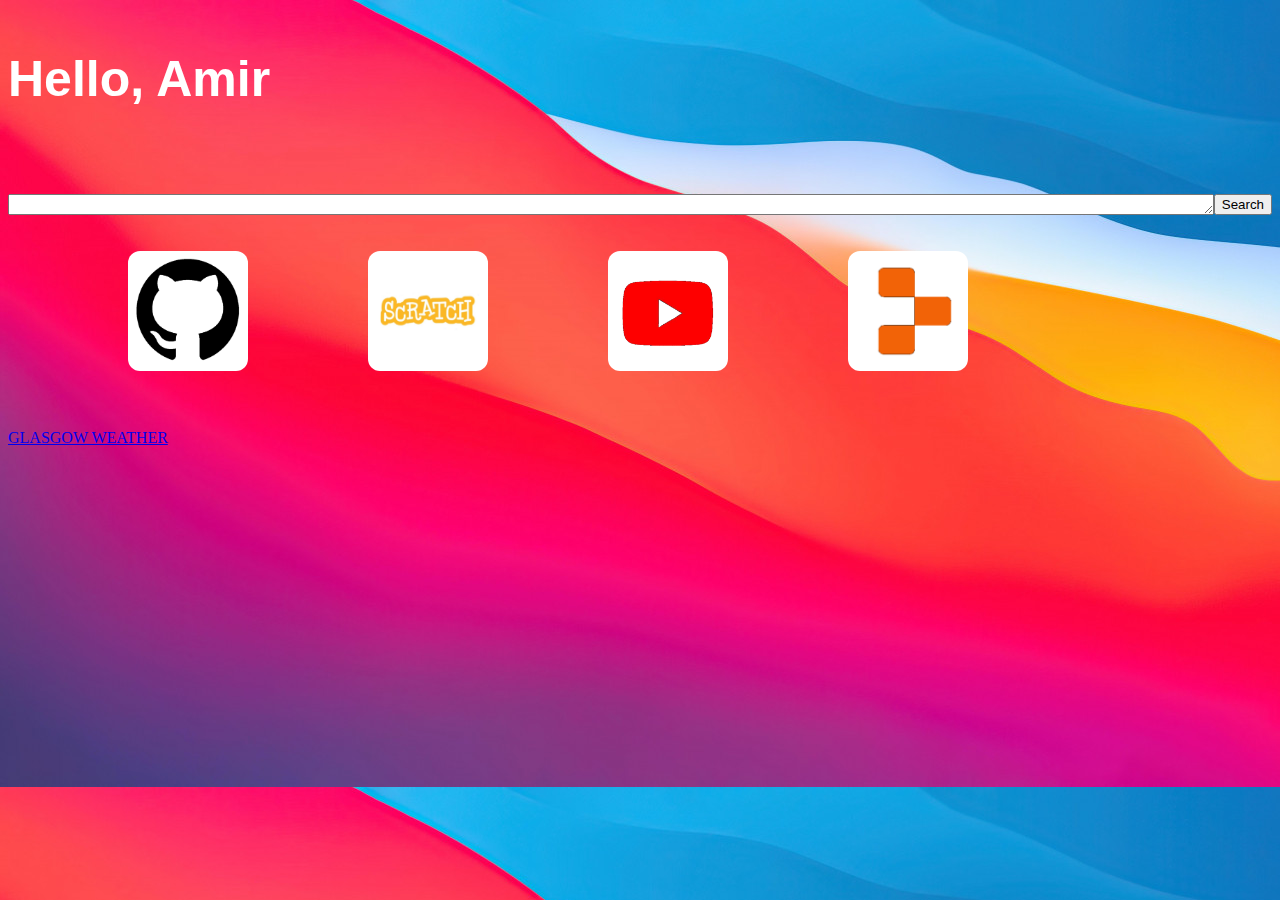
<file: index.html>
<!DOCTYPE html>
<html>

<head>
  <meta charset="utf-8">
  <meta name="viewport" content="width=device-width">
  <title>Main Page</title>
  <link href="style.css" rel="stylesheet" type="text/css">
  <script>
    function Search() {
      var A = document.getElementById("Box").value;
      window.open("https://www.bing.com/search?q=" + A);
      document.getElementById("Box").value = "";
      window.close()
    }
  </script>
</head>

<body>
  
  <p><b>                   Hello, Amir</b></p>
  <br>
  <br>
  <div>
    <textarea id="Box" rows="1" cols="150">
    </textarea>
    <button onclick="Search()">Search</button>
  </div>
  <br>
  <br>
  
  <div>
    <img src="A.png" width="120" height="120">
    <a href="https://github.com"><img src="GitHub.png" width="120" height="120"> </a>
    <img src="A.png" width="120" height="120">
    <a href="https://scratch.mit.edu"><img src="scratch.png" width="120" height="120"> </a>
    <img src="A.png" width="120" height="120">
    <a href="https://www.youtube.com"><img src="YouTube.png" width="120" height="120"> </a>
    <img src="A.png" width="120" height="120">
    <a href="https://replit.com/"><img src="replit.png" width="120" height="120"> </a>
  </div>
  <br>
  <br>
  <br>
  <a class="weatherwidget-io" href="https://forecast7.com/en/55d86n4d25/glasgow/" data-label_1="GLASGOW" data-label_2="WEATHER" data-font="Arial Rounded MT Bold" data-icons="Climacons Animated" data-mode="Current" data-textcolor="#ffffff" >GLASGOW WEATHER</a>
<script>
!function(d,s,id){var js,fjs=d.getElementsByTagName(s)[0];if(!d.getElementById(id)){js=d.createElement(s);js.id=id;js.src='https://weatherwidget.io/js/widget.min.js';fjs.parentNode.insertBefore(js,fjs);}}(document,'script','weatherwidget-io-js');
</script>
</body>

</html>
</file>
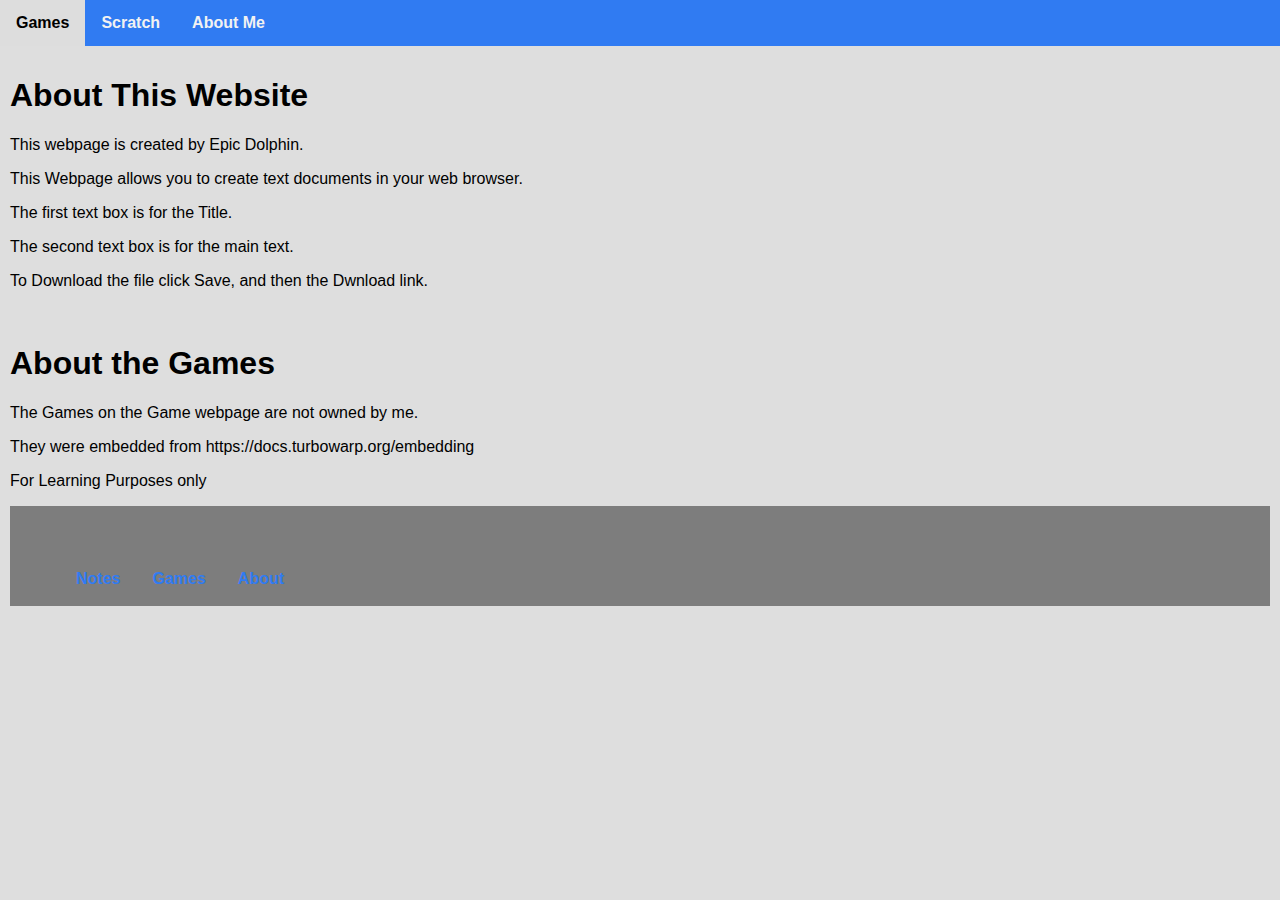
<file: About.html>
<!DOCTYPE html>
<html lang="en">
<head>
<title>Notes</title>
<meta charset="utf-8">
<meta name="viewport" content="width=device-width, initial-scale=1">
<style>
* {
  box-sizing: border-box;
  font-family: Arial, Helvetica, sans-serif;
}
body {
  margin: 0;
  font-family: Arial, Helvetica, sans-serif;
}
/* Style the top navigation bar */
.topnav {
  overflow: hidden;
  background-color: #307bf2;
}
.topnav a {
float: left;
display: block; color: #f2f2f2;
text-align: center; padding: 14px 16px;
text-decoration: none;
}
/* Change color on hover */
.topnav a:hover {
background-color: #ddd;
color: black;
}
/* Style the content */
.content {
   padding: 10px;}
 /* Style the footer */
 .footer {
 background-color: rgb(125, 125, 125);
 padding: 50px;
 .footer a {
float: left;
display: block; color: #f2f2f2;
text-align: center; padding: 14px 16px;
text-decoration: none;
}
body }
 background-color: rgb(222, 222, 222);
 }
/* Change color on hover */
 </style>
  </head> 
<body style='background-color: rgb(222, 222, 222);'>
  <div class="topnav"> <a href="Games.html"><b>Games</b></a>
    <a href="https://scratch.mit.edu"><b>Scratch</b></a>
    <a href="https://scratch.mit.edu/users/AmirLabScratch/"><b>About Me</b></a>
  </div>
</div>
  <div class="content">
    <h1> About This Website </h1>
    <p>This webpage is created by Epic Dolphin.</p>
    <p>This Webpage allows you to create text documents in your web browser.</p>
    <p>The first text box is for the Title.</p>
    <p>The second text box is for the main text.</p>
    <p>To Download the file click Save, and then the Dwnload link.</p><br>
    <h1>About the Games</h1>
    <p>The Games on the Game webpage are not owned by me.</p>
    <p>They were embedded from https://docs.turbowarp.org/embedding</p>
    <p>For Learning Purposes only</p>
<div class="footer"> 
  <a style='float: left;
display: block; color: #307bf2;
text-align: center; padding: 14px 16px;
text-decoration: none;'href="index.html"><b> Notes </b></a>
  <a style='float: left;
display: block; color: #307bf2;
text-align: center; padding: 14px 16px;
text-decoration: none;'href="Games.html"><b> Games </b></a>
  <a style='float: left;
display: block; color: #307bf2;
text-align: center; padding: 14px 16px;
text-decoration: none;'href="About.html"><b> About </b></a>
</div>
</body>
</html>
</file>
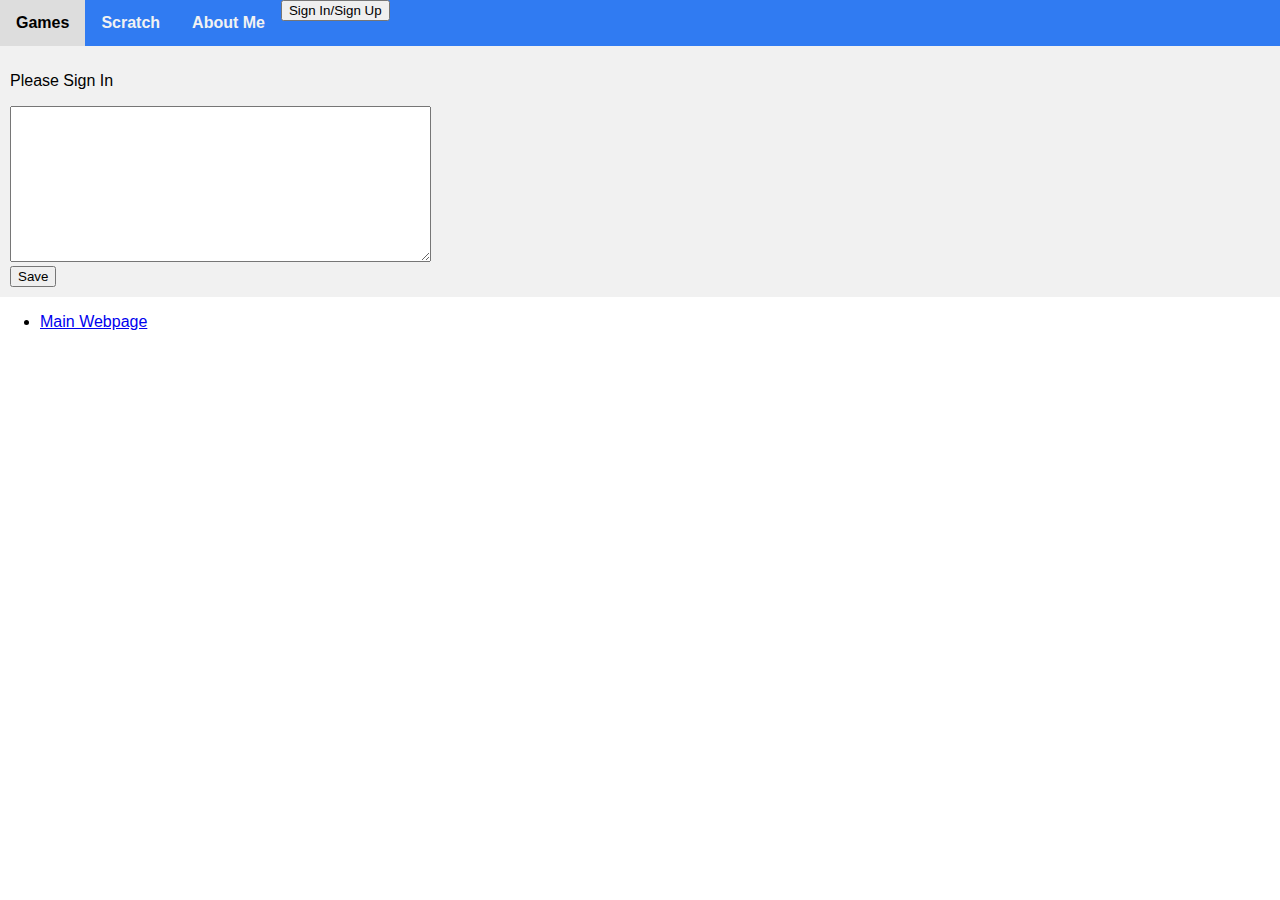
<file: Amir's Webpage.html>
<!DOCTYPE html>
<html lang="en">
<head>
<title>CSS Template</title>
<meta charset="utf-8">
<meta name="viewport" content="width=device-width, initial-scale=1">
<script>
  function setCookie(cname, cvalue) {
  document.cookie = cname + "=" + cvalue;
}

function getCookie(cname) {
  let name = cname + "=";
  let ca = document.cookie.split(';');
  for(let i = 0; i < ca.length; i++) {
    let c = ca[i];
    while (c.charAt(0) == ' ') {
      c = c.substring(1);
    }
    if (c.indexOf(name) == 0) {
      return c.substring(name.length, c.length);
    }
  }
  return "";
}

function checkCookie(x) {
  let user = getCookie("username");
  if (user != "") {
    x.querySelector( '#Head' ).innerHTML = ("Welcome again " + user);
  } else {
    user = prompt("Please enter your name:", "");
    if (user != "" && user != null) {
      setCookie("username", user);
    }
  }
}
</script>
<style>
* {
  box-sizing: border-box;
  font-family: Arial, Helvetica, sans-serif;
}
body {
  margin: 0;
  font-family: Arial, Helvetica, sans-serif;
}

/* Style the top navigation bar */
.topnav {
  overflow: hidden;
  background-color: #307bf2;
}

.topnav a {
float: left;
display: block; color: #f2f2f2;
text-align: center; padding: 14px 16px;
text-decoration: none;
}
/* Change color on hover */
.topnav a:hover {
background-color: #ddd;
color: black;
}
/* Style the content */
.content {
  background-color: #f1f1f1;
  padding: 10px;}
/* Style the footer */
footer {
background-color: #ddd;
padding: 10px;
}
</style>
  </head> 
<body>
  <div class="topnav"> <a href="index.html"><b>Games</b></a>
    <a href="https://scratch.mit.edu"><b>Scratch</b></a>
    <a href="https://scratch.mit.edu/users/AmirLabScratch/"><b>About Me</b></a>
    <button type="button" onclick="checkCookie()">Sign In/Sign Up</button>
  </div>
<div class="content" onclick="checkCookie( this )">
  <p id='Head'>Please Sign In</p>
  <textarea id="TextBox" name="freeform" rows="10" cols="50"></textarea><br>
  <button type="button" onclick="checkCookie()">Save</button>
</div>
<div class="footer"> 
<ul>
<li><a href="index.html"> Main Webpage </a> <br></li><br>
  </ul>
</div>
</body>
</html>
</file>
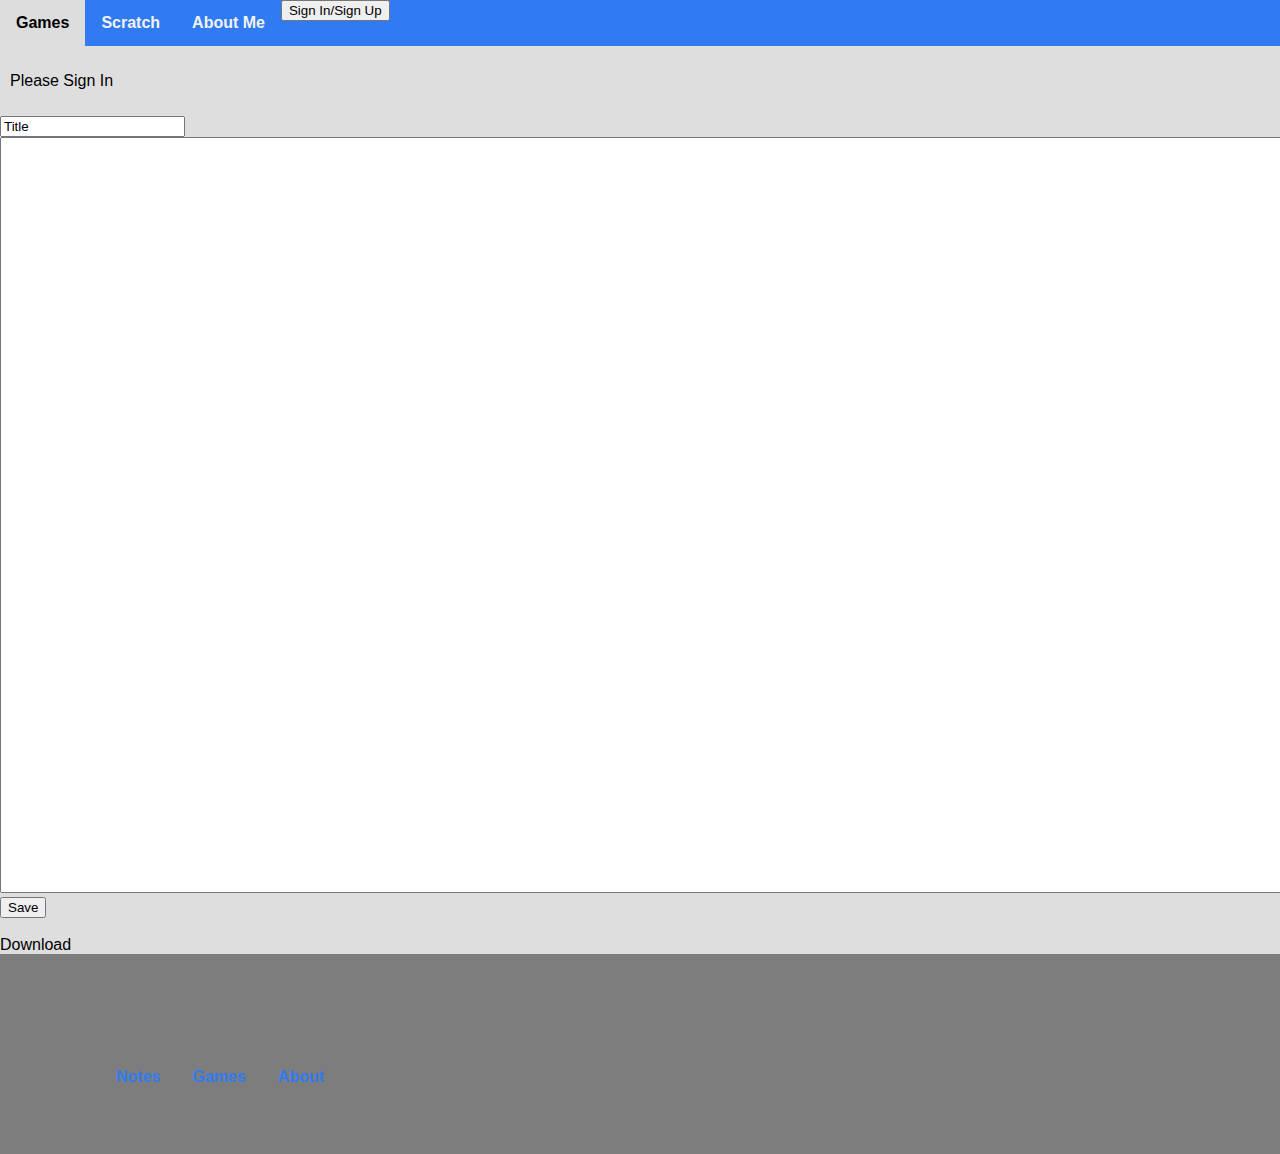
<file: notes.html>
<!DOCTYPE html>
<html lang="en">
<head>
<title>Notes</title>
<meta charset="utf-8">
<meta name="viewport" content="width=device-width, initial-scale=1">
<script>
  function setCookie(cname, cvalue, exdays) {
  document.cookie = cname + "=" + cvalue;
}
function getCookie(cname) {
  let name = cname + "=";
  let ca = document.cookie.split(';');
  for(let i = 0; i < ca.length; i++) {
    let c = ca[i];
    while (c.charAt(0) == ' ') {
      c = c.substring(1);
    }
    if (c.indexOf(name) == 0) {
      return c.substring(name.length, c.length);
    }
  }
  return "";
}
function checkCookie(x) {
  let user = getCookie("username");
  if (user != "") {
    x.querySelector( '#Head' ).innerHTML = ("Welcome again " + user);
  } else {
    user = prompt("Please enter your name:", "");
    if (user != "" && user != null) {
      setCookie("username", user);
    }
  }
}
function Save() {
  const link = document.getElementById('LINK');
  let name = document.getElementById('NameBox').value;
  let text = document.getElementById('TextBox').value;
  link.setAttribute('href', 'data:text/plain;charset=utf-8,' + encodeURIComponent(text));
  link.setAttribute('download', `${name.toLowerCase()}.txt`);
}
</script>
<style>
* {
  box-sizing: border-box;
  font-family: Arial, Helvetica, sans-serif;
}
body {
  margin: 0;
  font-family: Arial, Helvetica, sans-serif;
}
/* Style the top navigation bar */
.topnav {
  overflow: hidden;
  background-color: #307bf2;
}
.topnav a {
float: left;
display: block; color: #f2f2f2;
text-align: center; padding: 14px 16px;
text-decoration: none;
}
/* Change color on hover */
.topnav a:hover {
background-color: #ddd;
color: black;
}
/* Style the content */
.content {
   padding: 10px;}
 /* Style the footer */
 .footer {
 background-color: rgb(125, 125, 125);
 padding: 100px;
body }
 background-color: rgb(222, 222, 222);
 }
 </style>
  </head> 
<body style='background-color: rgb(222, 222, 222);'>
  <div class="topnav"> <a href="Games.html"><b>Games</b></a>
    <a href="https://scratch.mit.edu"><b>Scratch</b></a>
    <a href="https://scratch.mit.edu/users/AmirLabScratch/"><b>About Me</b></a>
    <button type="button" onclick="checkCookie()">Sign In/Sign Up</button>
  </div>
<div class="content" onclick='checkCookie(this)'>
  <p id='Head'>Please Sign In</p>
</div>
<input id='NameBox' value='Title'></input><br>
<textarea id="TextBox" name="freeform" rows="50" cols="200"></textarea><br>
<button type="button" onclick="Save()">Save</button><br><br>
<a id='LINK'>Download</a>
<div class="footer"> 
  <a style='float: left;
display: block; color: #307bf2;
text-align: center; padding: 14px 16px;
text-decoration: none;'href="index.html"><b> Notes </b></a>
  <a style='float: left;
display: block; color: #307bf2;
text-align: center; padding: 14px 16px;
text-decoration: none;'href="Games.html"><b> Games </b></a>
  <a style='float: left;
display: block; color: #307bf2;
text-align: center; padding: 14px 16px;
text-decoration: none;'href="About.html"><b> About </b></a>
</div>
</body>
</html>
</file>
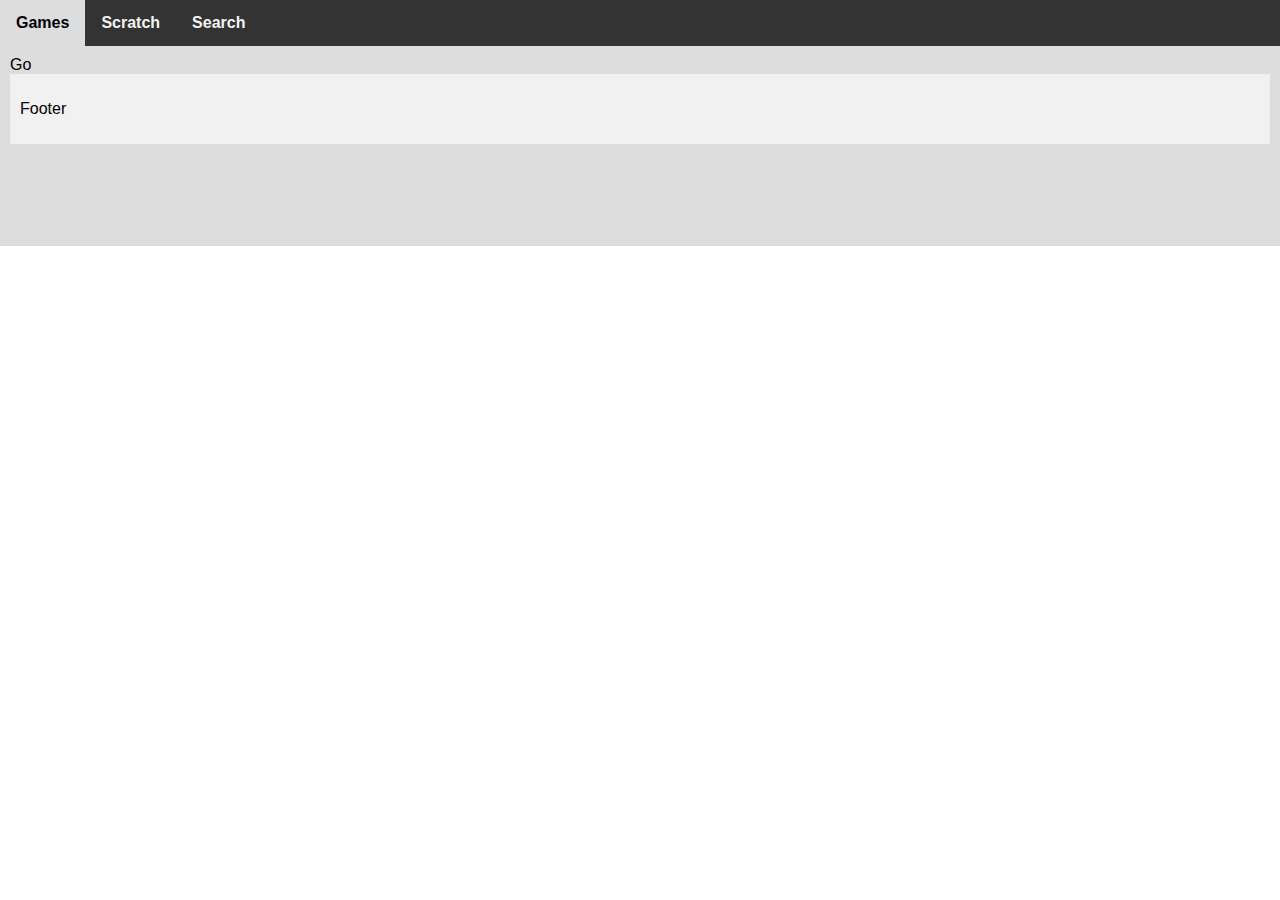
<file: SearchResult.html>
<!DOCTYPE html>
<html lang="en">
<head>
<title>Search Result</title>
<meta charset="utf-8">
<meta name="viewport" content="width=device-width, initial-scale=1">
<style>
* {
  box-sizing: border-box;
  font-family: Arial, Helvetica, sans-serif;
}

body {
  margin: 0;
  font-family: Arial, Helvetica, sans-serif;
}

/* Style the top navigation bar */
.topnav {
  overflow: hidden;
  background-color: #333;
}

/* Style the topnav links */
.topnav a {
  float: left;
  display: block;
  color: #f2f2f2;
  text-align: center;
  padding: 14px 16px;
  text-decoration: none;
}

/* Change color on hover */
.topnav a:hover {
  background-color: #ddd;
  color: black;
}

/* Style the content */
.content {
  background-color: #ddd;
  padding: 10px;
  height: 200px; /* Should be removed. Only for demonstration */
}

/* Style the footer */
.footer {
  background-color: #f1f1f1;
  padding: 10px;
}
</style>
  <script>
    function getDATA() {
      var newURL = localStorage.getItem('data');
      document.getElementById("link").href = newURL;
  </script>
</head>
<body onload='getDATA();'>

<div class="topnav"> <a href="Games.html"><b>Games</b></a>
    <a href="https://scratch.mit.edu"><b>Scratch</b></a>
    <a href="Search.html"><b>Search</b></a>
  </div>

<div class="content" onclick='getDATA();>
  <h2>Result</h2>
</div>
<a id='link' href='index.html'>Go</a>

<div class="footer">
  <p>Footer</p>
</div>

</body>
</html>
</file>
<file: style.css>
html {
  height: 100%;
  width: 100%;
}
body {background-image: url('bg.jpeg');}
p {font-family: Arial, Helvetica, sans-serif; font-size: 50px; color: white;}
img {border-radius: 10%;}
div {
  display: flex;
  
}
</file>
